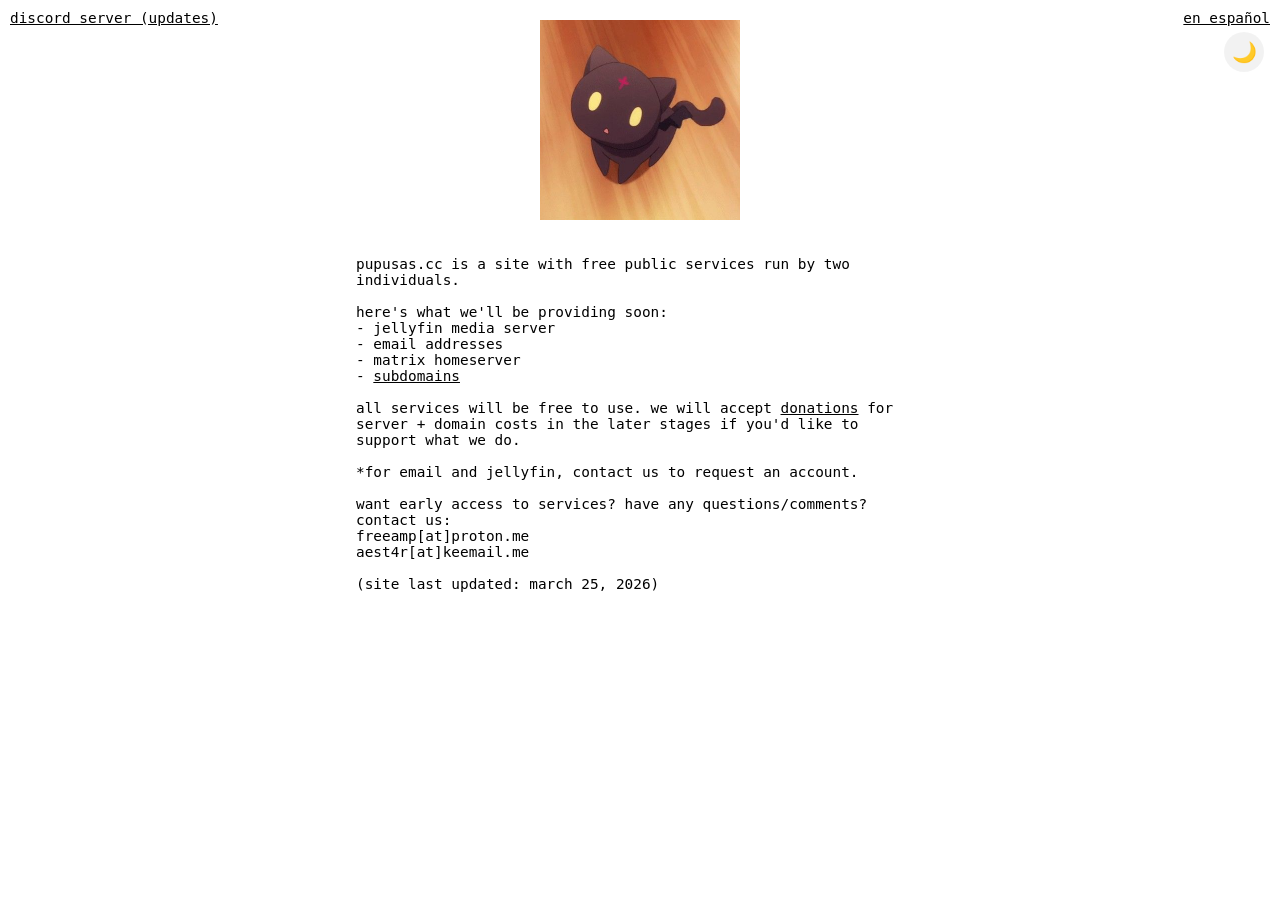
<file: index.html>
<!DOCTYPE html>
<html>
<head>
  <meta charset="UTF-8">
  <title>pupusas.cc</title>
  <link id="favicon" rel="icon" href="mish1.png" type="image/x-icon">
  <link rel="stylesheet" href="styling.css">
</head>
<body>

    <a href="https://discord.pupusas.cc" 
     style="position: fixed; top: 10px; left: 10px; text-decoration: underline; color: inherit; z-index: 1000;">
    discord server (updates)
  </a>

   <a href="es.html" 
     style="position: fixed; top: 10px; right: 10px; text-decoration: underline; color: inherit; z-index: 1000;">
     en español
  </a>
  
  <button id="theme-toggle" aria-label="toggle dark mode">
    <span id="theme-icon">🌙</span>
  </button>

  <img src="mish1.png" alt="a mish (chomusuke from konosuba)" width="200">

  <div class="content">
pupusas.cc is a site with free public services run by two individuals.

here's what we'll be providing soon:
- jellyfin media server
- email addresses
- matrix homeserver
- <a href="subdomains.html">subdomains</a>

all services will be free to use. we will accept <a href="donate.html">donations</a> for server + domain costs in the later stages if you'd like to support what we do.

*for email and jellyfin, contact us to request an account.
    
want early access to services? have any questions/comments? 
contact us:
freeamp[at]proton.me
aest4r[at]keemail.me
    
(site last updated: march 25, 2026)
  </div> 
  <script src="dark-light.js"></script>
</body>
</html>
</file>
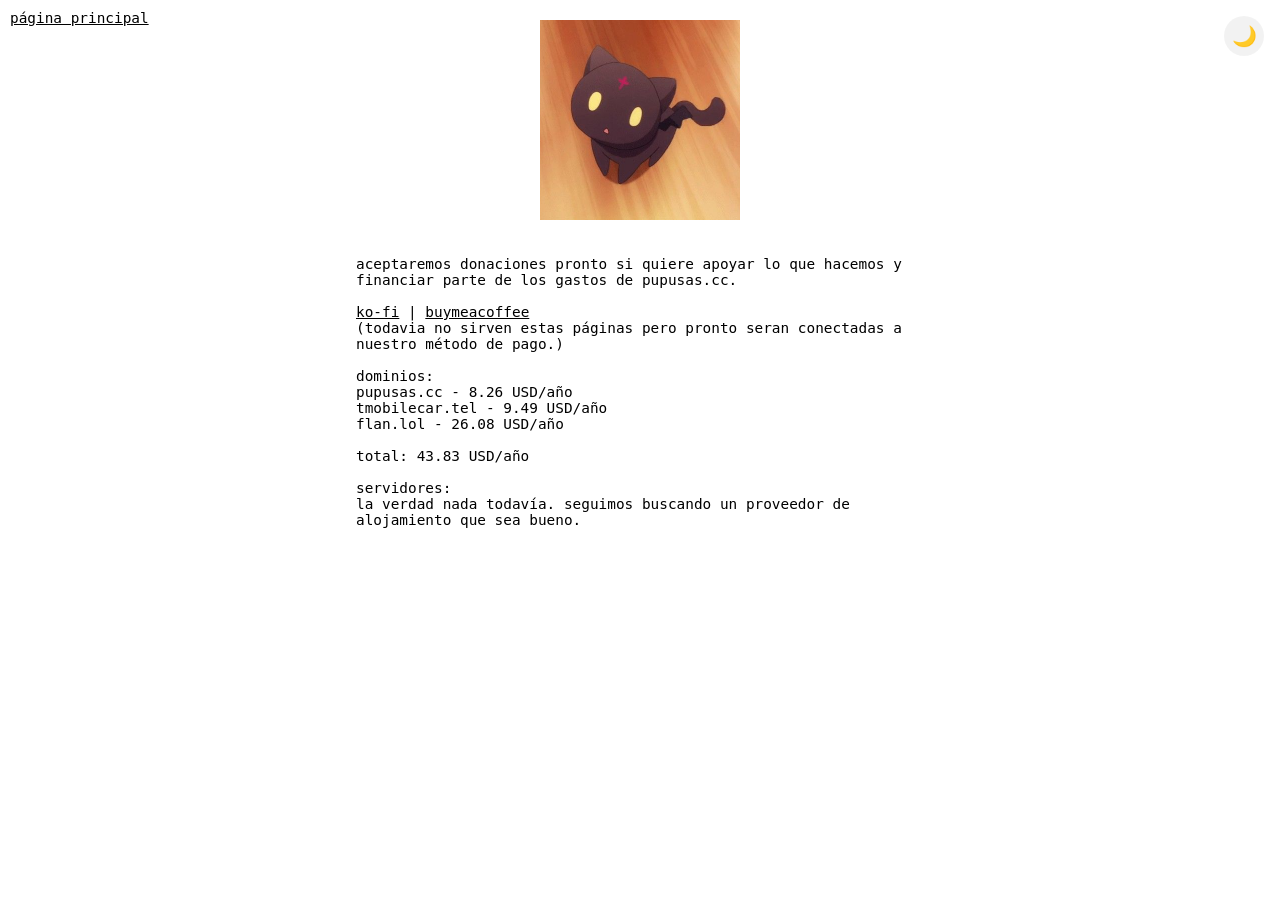
<file: donar.html>
<!DOCTYPE html>
<html>
<head>
  <meta charset="UTF-8">
  <title>pupusas.cc | donar</title>
  <link id="favicon" rel="icon" href="mish1.png" type="image/x-icon">
  <link rel="stylesheet" href="styling-nolang.css">
</head>
<body>

   <a href="es.html" 
     style="position: fixed; top: 10px; left: 10px; text-decoration: underline; color: inherit; z-index: 1000;">
     página principal
  </a>
  
  <button id="theme-toggle" aria-label="toggle dark mode">
    <span id="theme-icon">🌙</span>
  </button>

  <img src="mish1.png" alt="un mishito (chomusuke de konosuba)" width="200">

  <div class="content">
aceptaremos donaciones pronto si quiere apoyar lo que hacemos y financiar parte de los gastos de pupusas.cc.
  
<a href="https://ko-fi.com/pupusas">ko-fi</a> | <a href="https://buymeacoffee.com/pupusas">buymeacoffee</a>
(todavia no sirven estas páginas pero pronto seran conectadas a nuestro método de pago.)

dominios:
pupusas.cc - 8.26 USD/año
tmobilecar.tel - 9.49 USD/año
flan.lol - 26.08 USD/año

total: 43.83 USD/año

servidores:
la verdad nada todavía. seguimos buscando un proveedor de alojamiento que sea bueno.
  </div> 
  <script src="dark-light.js"></script>
</body>
</html>
</file>
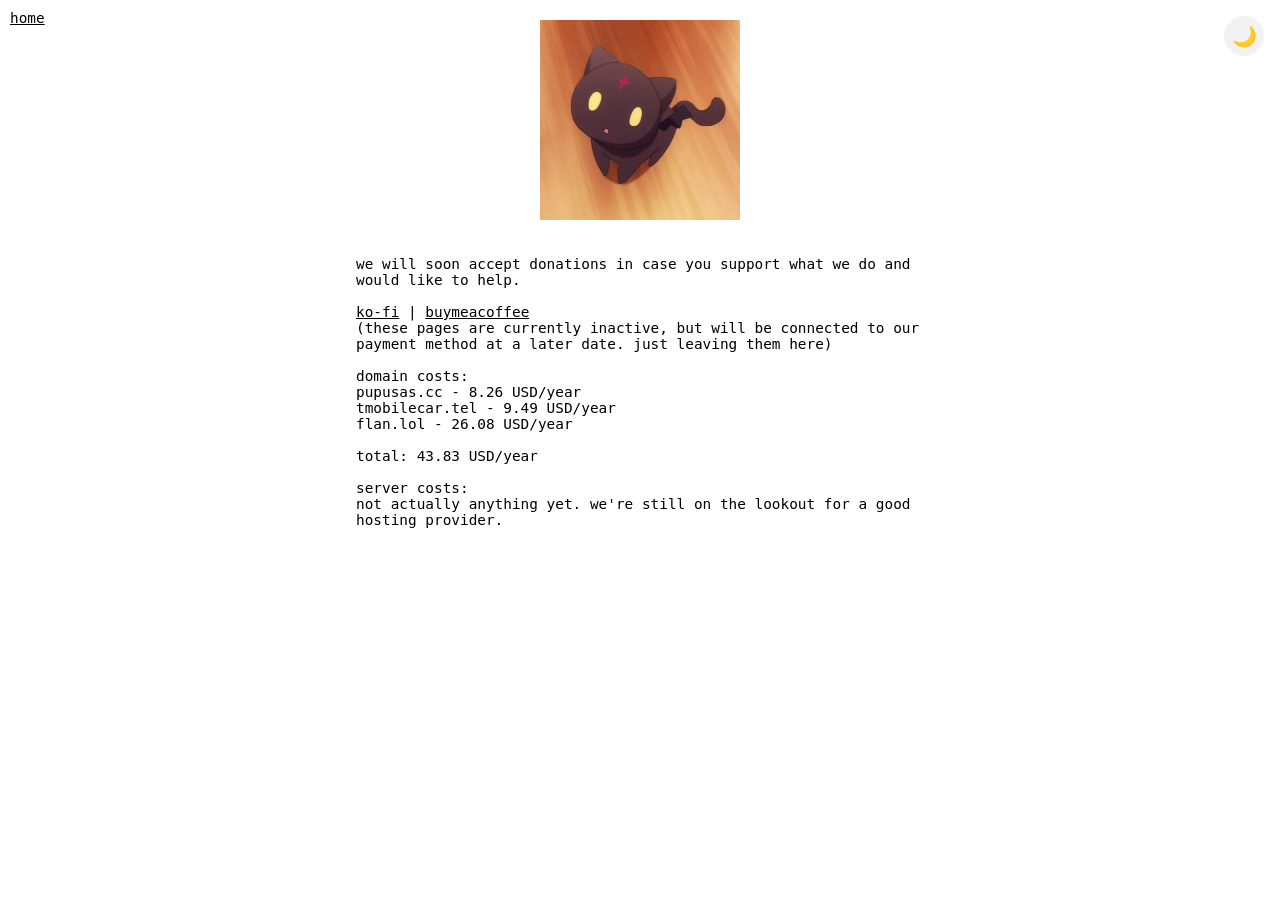
<file: donate.html>
<!DOCTYPE html>
<html>
<head>
  <meta charset="UTF-8">
  <title>pupusas.cc | donate</title>
  <link id="favicon" rel="icon" href="mish1.png" type="image/x-icon">
  <link rel="stylesheet" href="styling-nolang.css">
</head>
<body>

   <a href="/" 
     style="position: fixed; top: 10px; left: 10px; text-decoration: underline; color: inherit; z-index: 1000;">
     home
  </a>
  
  <button id="theme-toggle" aria-label="theme toggle">
    <span id="theme-icon">🌙</span>
  </button>

  <img src="mish1.png" alt="a mish (chomusuke from konosuba)" width="200">

  <div class="content">
we will soon accept donations in case you support what we do and would like to help.
    
<a href="https://ko-fi.com/pupusas">ko-fi</a> | <a href="https://buymeacoffee.com/pupusas">buymeacoffee</a>
(these pages are currently inactive, but will be connected to our payment method at a later date. just leaving them here)
    
domain costs:
pupusas.cc - 8.26 USD/year
tmobilecar.tel - 9.49 USD/year
flan.lol - 26.08 USD/year

total: 43.83 USD/year

server costs:
not actually anything yet. we're still on the lookout for a good hosting provider.
  </div> 
  <script src="dark-light.js"></script>
</body>
</html>
</file>
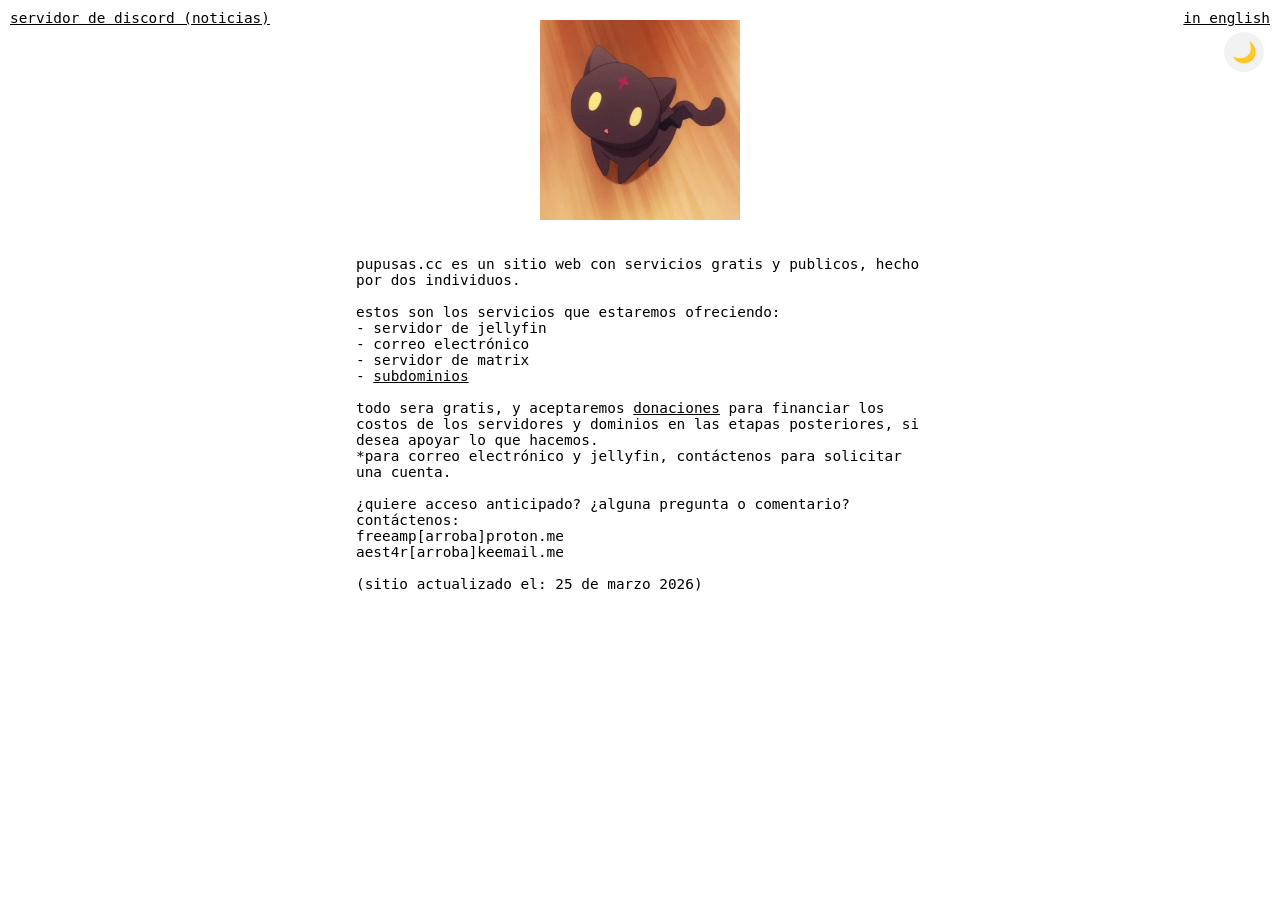
<file: es.html>
<!DOCTYPE html>
<html>
<head>
  <meta charset="UTF-8">
  <title>pupusas.cc</title>
  <link id="favicon" rel="icon" href="mish1.png" type="image/x-icon">
  <link rel="stylesheet" href="styling.css">
</head>
<body>

    <a href="noticias.html" 
     style="position: fixed; top: 10px; left: 10px; text-decoration: underline; color: inherit; z-index: 1000;">
    servidor de discord (noticias)
  </a>

   <a href="/" 
     style="position: fixed; top: 10px; right: 10px; text-decoration: underline; color: inherit; z-index: 1000;">
     in english
  </a>
  
  <button id="theme-toggle" aria-label="toggle dark mode">
    <span id="theme-icon">🌙</span>
  </button>

  <img src="mish1.png" alt="un mishito (chomusuke de konosuba)" width="200">

  <div class="content">
pupusas.cc es un sitio web con servicios gratis y publicos, hecho por dos individuos.

estos son los servicios que estaremos ofreciendo:
- servidor de jellyfin
- correo electrónico
- servidor de matrix
- <a href="subdominios.html">subdominios</a>

todo sera gratis, y aceptaremos <a href="donar.html">donaciones</a> para financiar los costos de los servidores y dominios en las etapas posteriores, si desea apoyar lo que hacemos.
*para correo electrónico y jellyfin, contáctenos para solicitar una cuenta.
    
¿quiere acceso anticipado? ¿alguna pregunta o comentario?
contáctenos:
freeamp[arroba]proton.me
aest4r[arroba]keemail.me
    
(sitio actualizado el: 25 de marzo 2026)
  </div> 
  <script src="dark-light.js"></script>
</body>
</html>
</file>
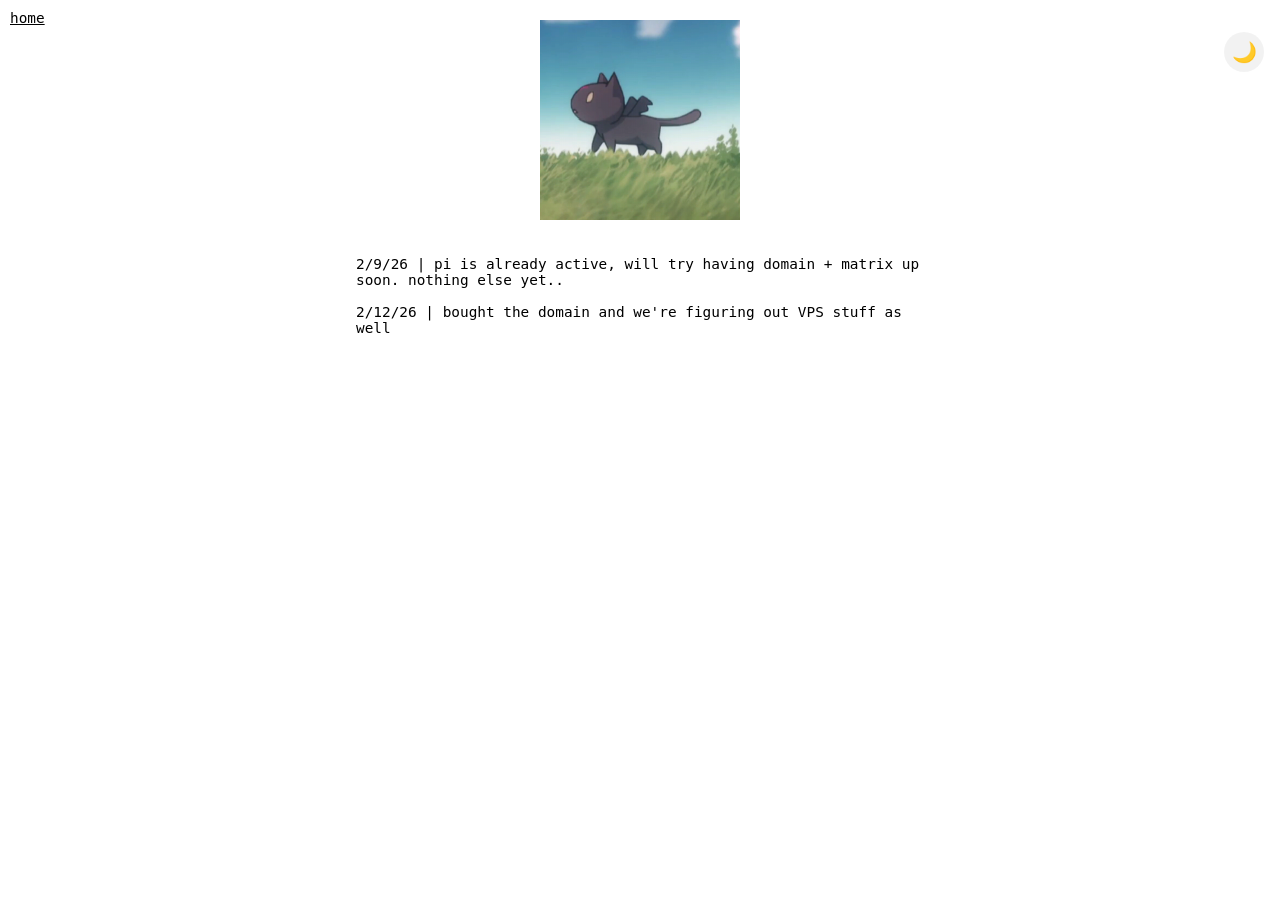
<file: feed.html>
<!DOCTYPE html>
<html>
<head>
  <meta charset="UTF-8">
  <title>pupusas.cc | feed</title>
  <link id="favicon" rel="icon" href="https://pupusas-cc.github.io/mish2.png" type="image/x-icon">
  <link rel="stylesheet" href="https://pupusas-cc.github.io/styling.css">
</head>
<body>

     <a href="/" 
     style="position: fixed; top: 10px; left: 10px; text-decoration: underline; color: inherit; z-index: 1000;">
    home
  </a>
  
  <button id="theme-toggle" aria-label="toggle light mode">
    <span id="theme-icon">🌙</span>
  </button>

  <img src="https://pupusas-cc.github.io/mish2.png" alt="a mish (chomusuke from konosuba)" width="200">

  <div class="content">
2/9/26 | pi is already active, will try having domain + matrix up soon. nothing else yet..

2/12/26 | bought the domain and we're figuring out VPS stuff as well
  </div>

  
  <script src="https://pupusas-cc.github.io/dark-light.js"></script>
</body>
</html>
</file>
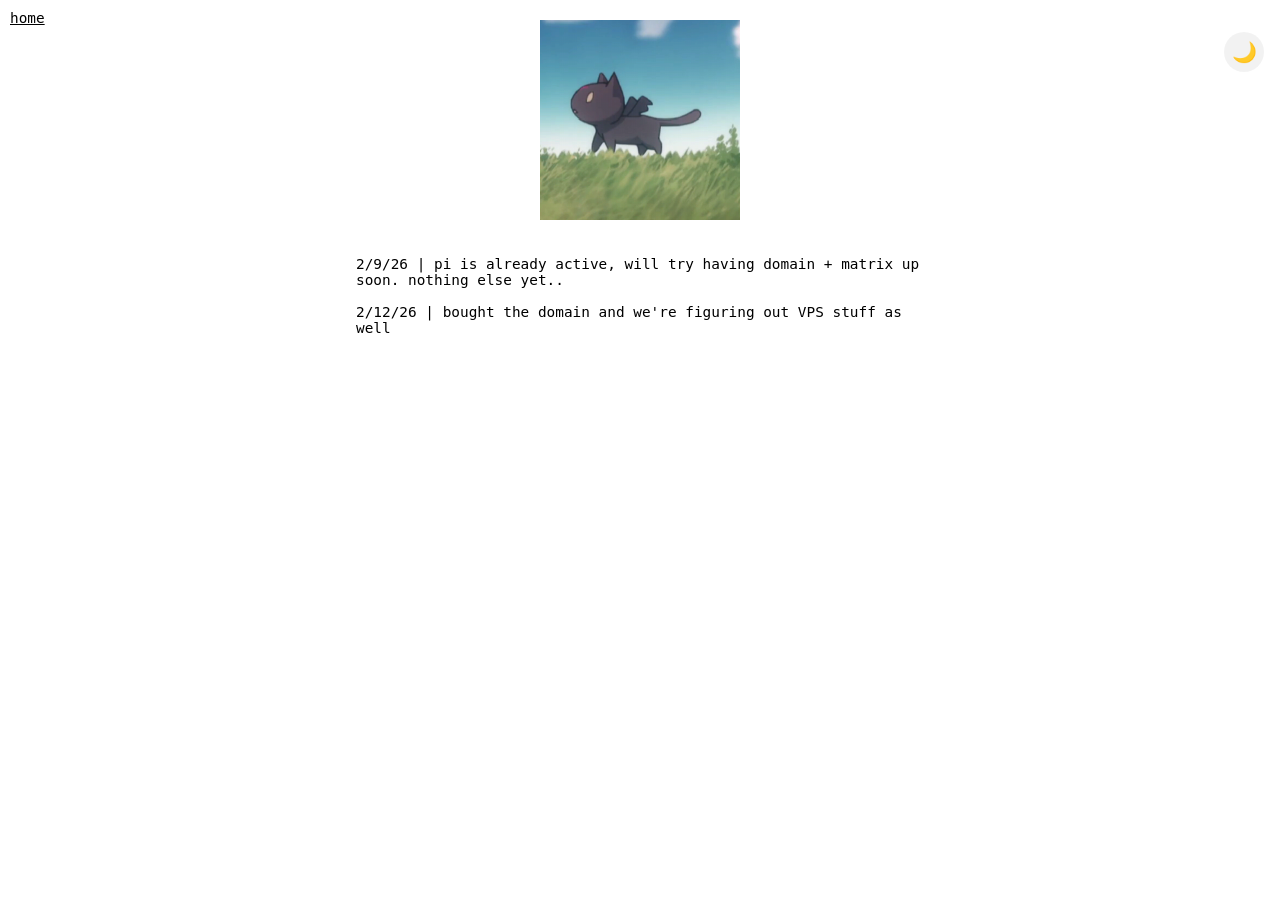
<file: news.html>
<!DOCTYPE html>
<html>
<head>
  <meta charset="UTF-8">
  <title>pupusas.cc | news</title>
  <link id="favicon" rel="icon" href="mish2.png" type="image/x-icon">
  <link rel="stylesheet" href="styling.css">
</head>
<body>

     <a href="/" 
     style="position: fixed; top: 10px; left: 10px; text-decoration: underline; color: inherit; z-index: 1000;">
    home
  </a>
  
  <button id="theme-toggle" aria-label="toggle light mode">
    <span id="theme-icon">🌙</span>
  </button>

  <img src="mish2.png" alt="a mish (chomusuke from konosuba)" width="200">

  <div class="content">
2/9/26 | pi is already active, will try having domain + matrix up soon. nothing else yet..

2/12/26 | bought the domain and we're figuring out VPS stuff as well
  </div>

  
  <script src="dark-light.js"></script>
</body>
</html>
</file>
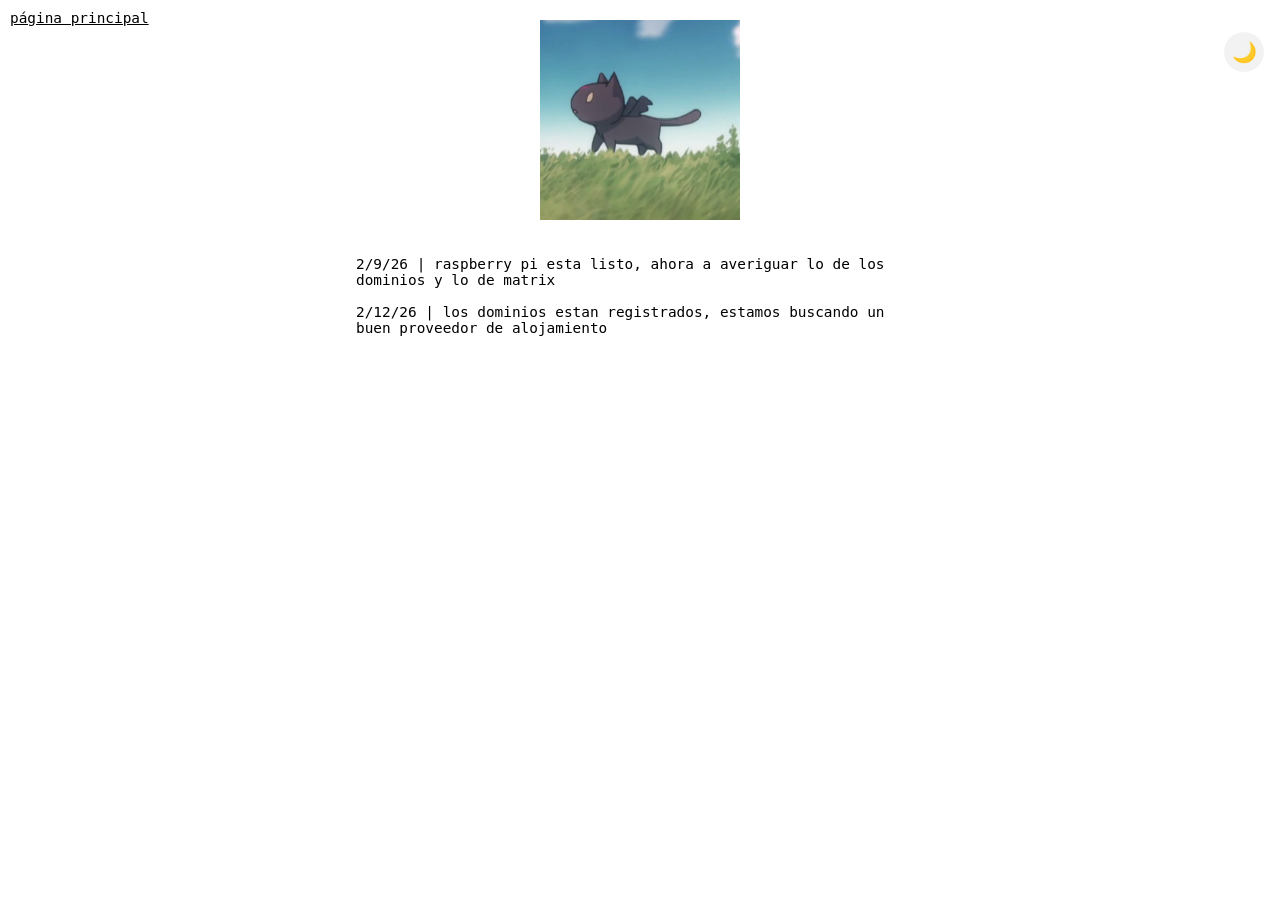
<file: noticias.html>
<!DOCTYPE html>
<html>
<head>
  <meta charset="UTF-8">
  <title>pupusas.cc | noticias</title>
  <link id="favicon" rel="icon" href="mish2.png" type="image/x-icon">
  <link rel="stylesheet" href="styling.css">
</head>
<body>

     <a href="es.html" 
     style="position: fixed; top: 10px; left: 10px; text-decoration: underline; color: inherit; z-index: 1000;">
    página principal
  </a>
  
  <button id="theme-toggle" aria-label="toggle light mode">
    <span id="theme-icon">🌙</span>
  </button>

  <img src="mish2.png" alt="un mishito (chomusuke de konosuba)" width="200">

  <div class="content">
2/9/26 | raspberry pi esta listo, ahora a averiguar lo de los dominios y lo de matrix

2/12/26 | los dominios estan registrados, estamos buscando un buen proveedor de alojamiento
  </div>

  
  <script src="dark-light.js"></script>
</body>
</html>
</file>
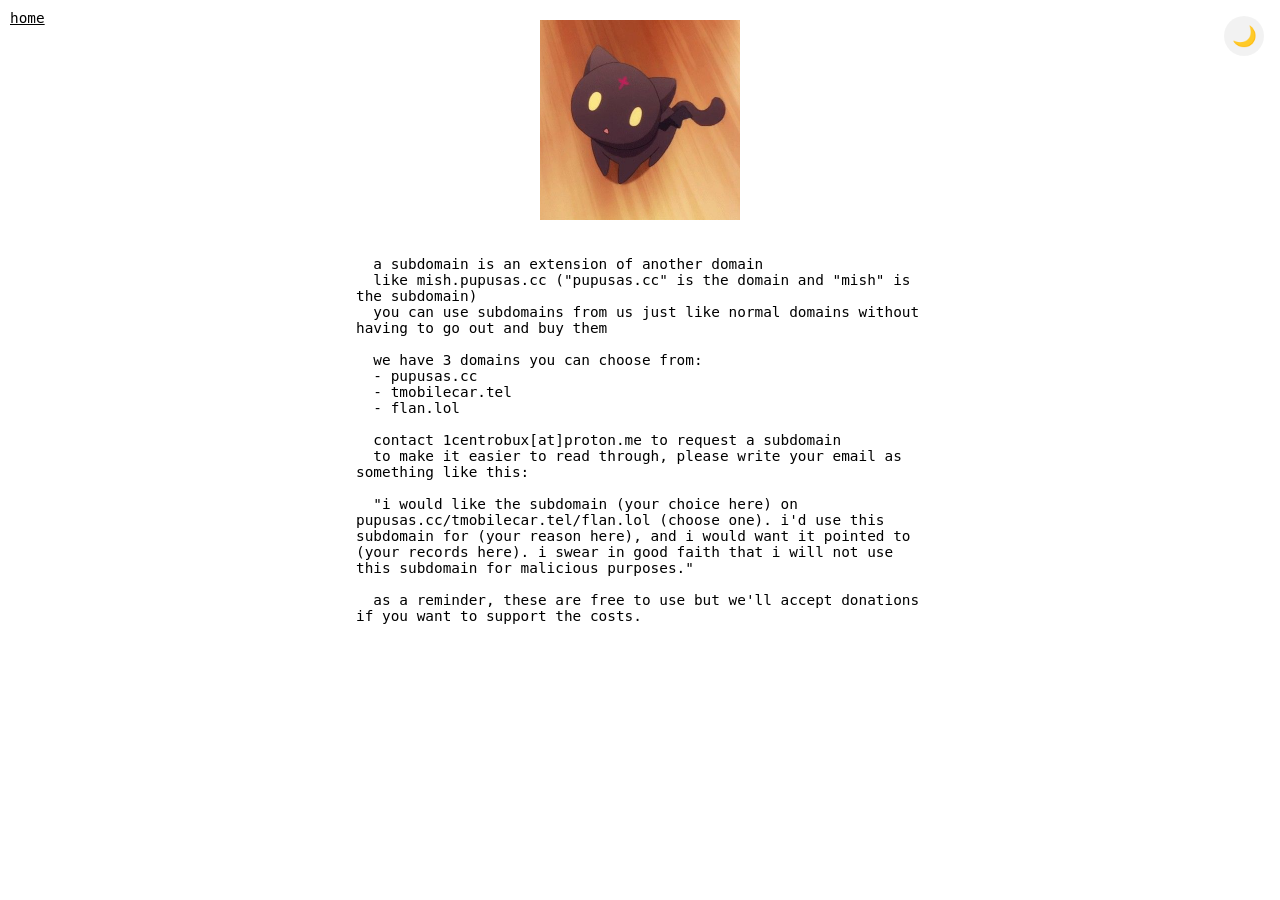
<file: subdomains.html>
<!DOCTYPE html>
<html>
<head>
  <meta charset="UTF-8">
  <title>pupusas.cc | subdomains</title>
  <link id="favicon" rel="icon" href="mish2.png" type="image/x-icon">
  <link rel="stylesheet" href="styling-nolang.css">
</head>
<body>

     <a href="/" 
     style="position: fixed; top: 10px; left: 10px; text-decoration: underline; color: inherit; z-index: 1000;">
    home
  </a>
  
  <button id="theme-toggle" aria-label="toggle light mode">
    <span id="theme-icon">🌙</span>
  </button>

  <img src="mish1.png" alt="a mish (chomusuke from konosuba)" width="200">

  <div class="content">
  a subdomain is an extension of another domain
  like mish.pupusas.cc ("pupusas.cc" is the domain and "mish" is the subdomain)
  you can use subdomains from us just like normal domains without having to go out and buy them

  we have 3 domains you can choose from:
  - pupusas.cc
  - tmobilecar.tel
  - flan.lol

  contact 1centrobux[at]proton.me to request a subdomain
  to make it easier to read through, please write your email as something like this:

  "i would like the subdomain (your choice here) on pupusas.cc/tmobilecar.tel/flan.lol (choose one). i'd use this subdomain for (your reason here), and i would want it pointed to (your records here). i swear in good faith that i will not use this subdomain for malicious purposes."

  as a reminder, these are free to use but we'll accept donations if you want to support the costs.
  </div>

  
  <script src="dark-light.js"></script>
</body>
</html>
</file>
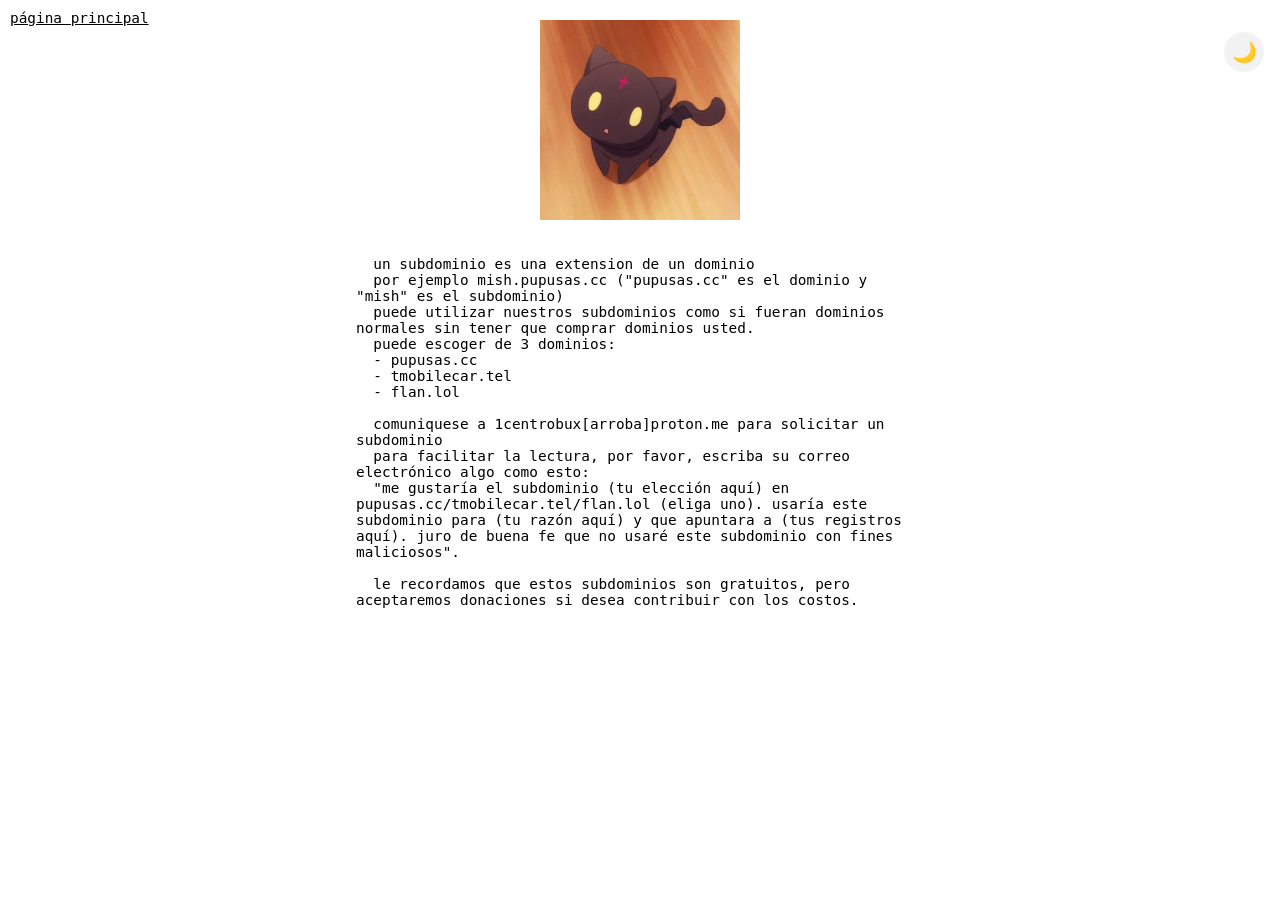
<file: subdominios.html>
<!DOCTYPE html>
<html>
<head>
  <meta charset="UTF-8">
  <title>pupusas.cc | subdominios</title>
  <link id="favicon" rel="icon" href="mish2.png" type="image/x-icon">
  <link rel="stylesheet" href="styling.css">
</head>
<body>

     <a href="es.html"
     style="position: fixed; top: 10px; left: 10px; text-decoration: underline; color: inherit; z-index: 1000;">
     página principal
  </a>
  
  <button id="theme-toggle" aria-label="toggle dark mode">
    <span id="theme-icon">🌙</span>
  </button>

  <img src="mish1.png" alt="un mishito (chomusuke de konosuba)" width="200">

  <div class="content">
  un subdominio es una extension de un dominio
  por ejemplo mish.pupusas.cc ("pupusas.cc" es el dominio y "mish" es el subdominio)
  puede utilizar nuestros subdominios como si fueran dominios normales sin tener que comprar dominios usted.
  puede escoger de 3 dominios:
  - pupusas.cc
  - tmobilecar.tel
  - flan.lol

  comuniquese a 1centrobux[arroba]proton.me para solicitar un subdominio
  para facilitar la lectura, por favor, escriba su correo electrónico algo como esto:
  "me gustaría el subdominio (tu elección aquí) en pupusas.cc/tmobilecar.tel/flan.lol (eliga uno). usaría este subdominio para (tu razón aquí) y que apuntara a (tus registros aquí). juro de buena fe que no usaré este subdominio con fines maliciosos".

  le recordamos que estos subdominios son gratuitos, pero aceptaremos donaciones si desea contribuir con los costos.
  </div>

  
  <script src="dark-light.js"></script>
</body>
</html>
</file>
<file: styling.css>
html, body {
      margin: 0;
      padding: 0;
      overflow: auto;
    }

    body {
      display: flex;
      flex-direction: column;
      align-items: center;      
      justify-content: flex-start;
      box-sizing: border-box;
      font-family: monospace, Consolas, 'Courier New', Fixedsys;
      font-size: 90%;
      background-color: #ffffff;
      color: #000000;
    }

body.dark-mode {
  background-color: #000000;
  color: #ffffff;
}

a {
  color: inherit;
}

#theme-toggle {
  position: fixed;
  top: 32px;
  right: 16px;
  width: 40px;
  height: 40px;
  border-radius: 50%;
  border: none;
  background: rgba(0, 0, 0, 0.05);
  display: flex;
  align-items: center;
  justify-content: center;
  cursor: pointer;
  font-size: 20px;
  transition: background 0.2s ease, transform 0.1s ease;
  z-index: 1000;
}

#theme-toggle:hover {
  background: rgba(0, 0, 0, 0.1);
}

body.dark-mode #theme-toggle {
  background: rgba(255, 255, 255, 0.1);
}

body.dark-mode #theme-toggle:hover {
  background: rgba(255, 255, 255, 0.2);
}

#theme-toggle:active {
  transform: scale(0.95);
}

    img {
      max-width: 100%;
      height: auto;
      margin-top: 20px;
      margin-bottom: 20px;
    }

    .content {
      white-space: pre-wrap;     
      text-align: left;           
      max-width: 600px;        
      padding: 0 16px 40px;     
      box-sizing: border-box;
    }
</file>
<file: styling-nolang.css>
html, body {
      margin: 0;
      padding: 0;
      overflow: auto;
    }

    body {
      display: flex;
      flex-direction: column;
      align-items: center;      
      justify-content: flex-start;
      box-sizing: border-box;
      font-family: monospace, Consolas, 'Courier New', Fixedsys;
      font-size: 90%;
      background-color: #ffffff;
      color: #000000;
    }

body.dark-mode {
  background-color: #000000;
  color: #ffffff;
}

a {
  color: inherit;
}

#theme-toggle {
  position: fixed;
  top: 16px;
  right: 16px;
  width: 40px;
  height: 40px;
  border-radius: 50%;
  border: none;
  background: rgba(0, 0, 0, 0.05);
  display: flex;
  align-items: center;
  justify-content: center;
  cursor: pointer;
  font-size: 20px;
  transition: background 0.2s ease, transform 0.1s ease;
  z-index: 1000;
}

#theme-toggle:hover {
  background: rgba(0, 0, 0, 0.1);
}

body.dark-mode #theme-toggle {
  background: rgba(255, 255, 255, 0.1);
}

body.dark-mode #theme-toggle:hover {
  background: rgba(255, 255, 255, 0.2);
}

#theme-toggle:active {
  transform: scale(0.95);
}

    img {
      max-width: 100%;
      height: auto;
      margin-top: 20px;
      margin-bottom: 20px;
    }

    .content {
      white-space: pre-wrap;     
      text-align: left;           
      max-width: 600px;        
      padding: 0 16px 40px;     
      box-sizing: border-box;
    }
</file>
